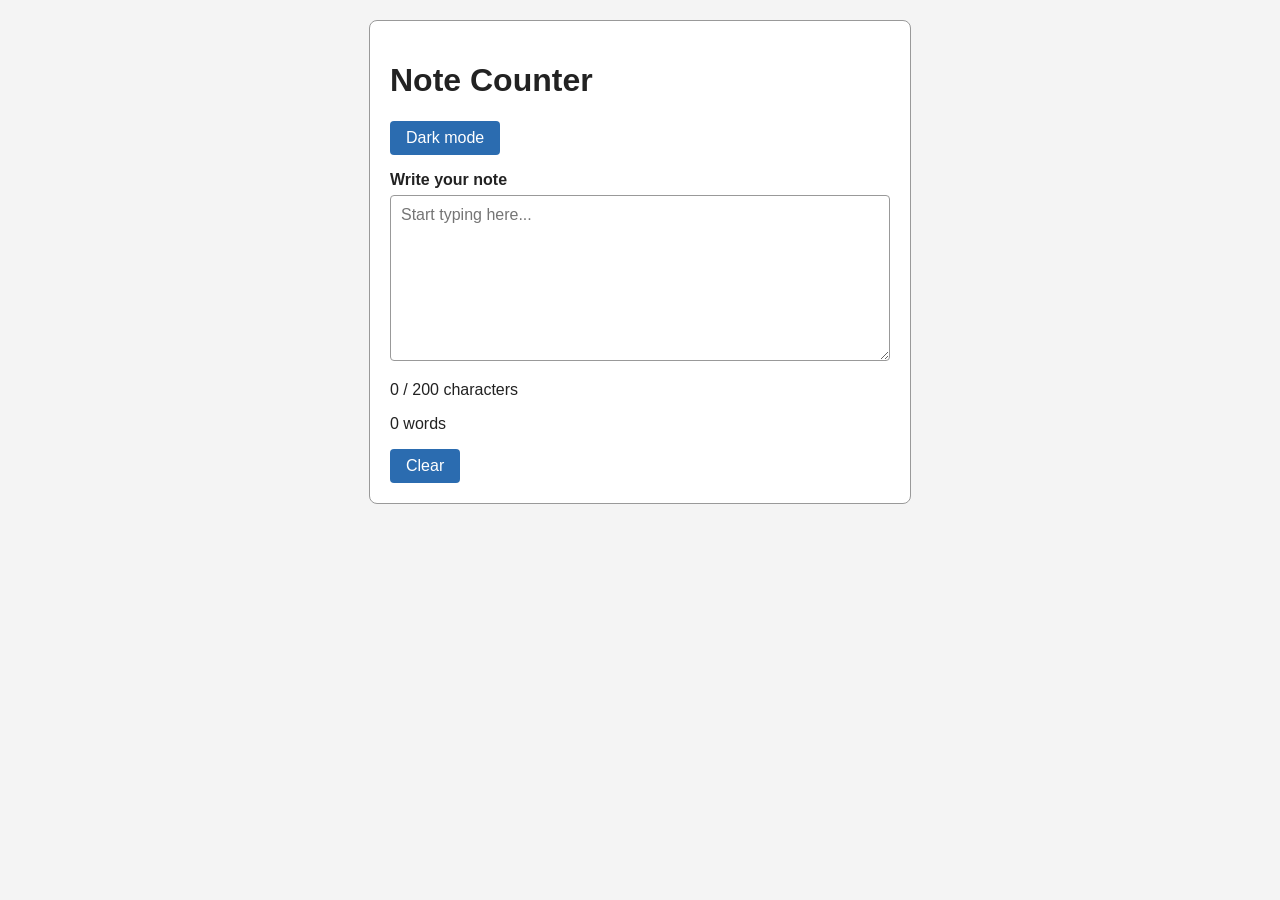
<file: day4/index.html>
<!DOCTYPE html>
<html lang="en">
<head>
  <meta charset="UTF-8">
  <meta name="viewport" content="width=device-width, initial-scale=1.0">
  <title>Note Counter</title>
  <link rel="stylesheet" href="style.css">
  <script src="script.js" defer></script>
</head>
<body>
  <main>
    <h1>Note Counter</h1>

    <button id="theme-toggle">Dark mode</button>

    <label for="note-text">Write your note</label>
    <textarea id="note-text" rows="8" placeholder="Start typing here..."></textarea>

    <p id="char-count">0 / 200 characters</p>
    <p id="word-count">0 words</p>

    <button id="clear-btn">Clear</button>
  </main>
</body>
</html>
</file>
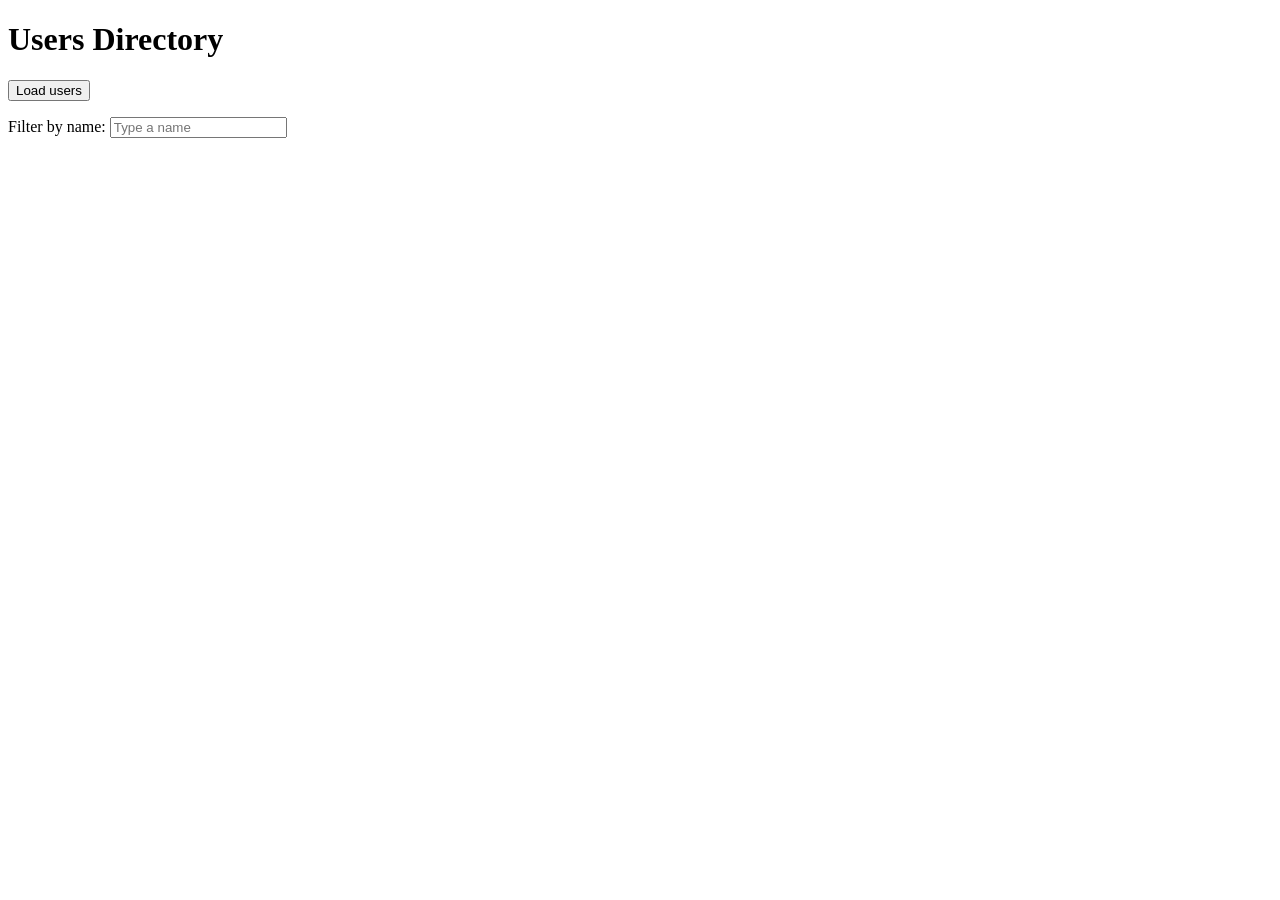
<file: day5/index.html>
<!DOCTYPE html>
<html lang="en">
<head>
  <meta charset="UTF-8">
  <meta name="viewport" content="width=device-width, initial-scale=1.0">
  <title>Users Directory</title>
  <script src="users.js" defer></script>
</head>
<body>
  <h1>Users Directory</h1>

  <button id="load-users" type="button">Load users</button>

  <p>
    <label for="filter-input">Filter by name:</label>
    <input id="filter-input" type="text" placeholder="Type a name">
  </p>

  <p id="status"></p>

  <ul id="users-list"></ul>
</body>
</html>
</file>
<file: day4/style.css>
/* Colours are stored as variables so the dark theme only has to change them */
:root {
  --bg-color: #f4f4f4;
  --text-color: #222222;
  --card-color: #ffffff;
  --border-color: #999999;
  --button-color: #2b6cb0;
  --button-text-color: #ffffff;
  --warning-color: orange;
  --over-color: red;
}

body.dark {
  --bg-color: #1a1a1a;
  --text-color: #f0f0f0;
  --card-color: #2a2a2a;
  --border-color: #666666;
  --button-color: #63b3ed;
  --button-text-color: #111111;
}

body {
  font-family: Arial, sans-serif;
  background-color: var(--bg-color);
  color: var(--text-color);
  margin: 0;
  padding: 20px;
}

main {
  max-width: 500px;
  margin: 0 auto;
  background-color: var(--card-color);
  padding: 20px;
  border: 1px solid var(--border-color);
  border-radius: 8px;
}

label {
  display: block;
  margin-top: 16px;
  margin-bottom: 6px;
  font-weight: bold;
}

textarea {
  width: 100%;
  box-sizing: border-box;
  padding: 10px;
  font-size: 1rem;
  font-family: inherit;
  background-color: var(--card-color);
  color: var(--text-color);
  border: 1px solid var(--border-color);
  border-radius: 4px;
}

button {
  background-color: var(--button-color);
  color: var(--button-text-color);
  border: none;
  padding: 8px 16px;
  font-size: 1rem;
  border-radius: 4px;
  cursor: pointer;
}

/* Character counter states: .over comes last so red wins over orange */
.warning {
  color: var(--warning-color);
}

.over {
  color: var(--over-color);
  font-weight: bold;
}
</file>
